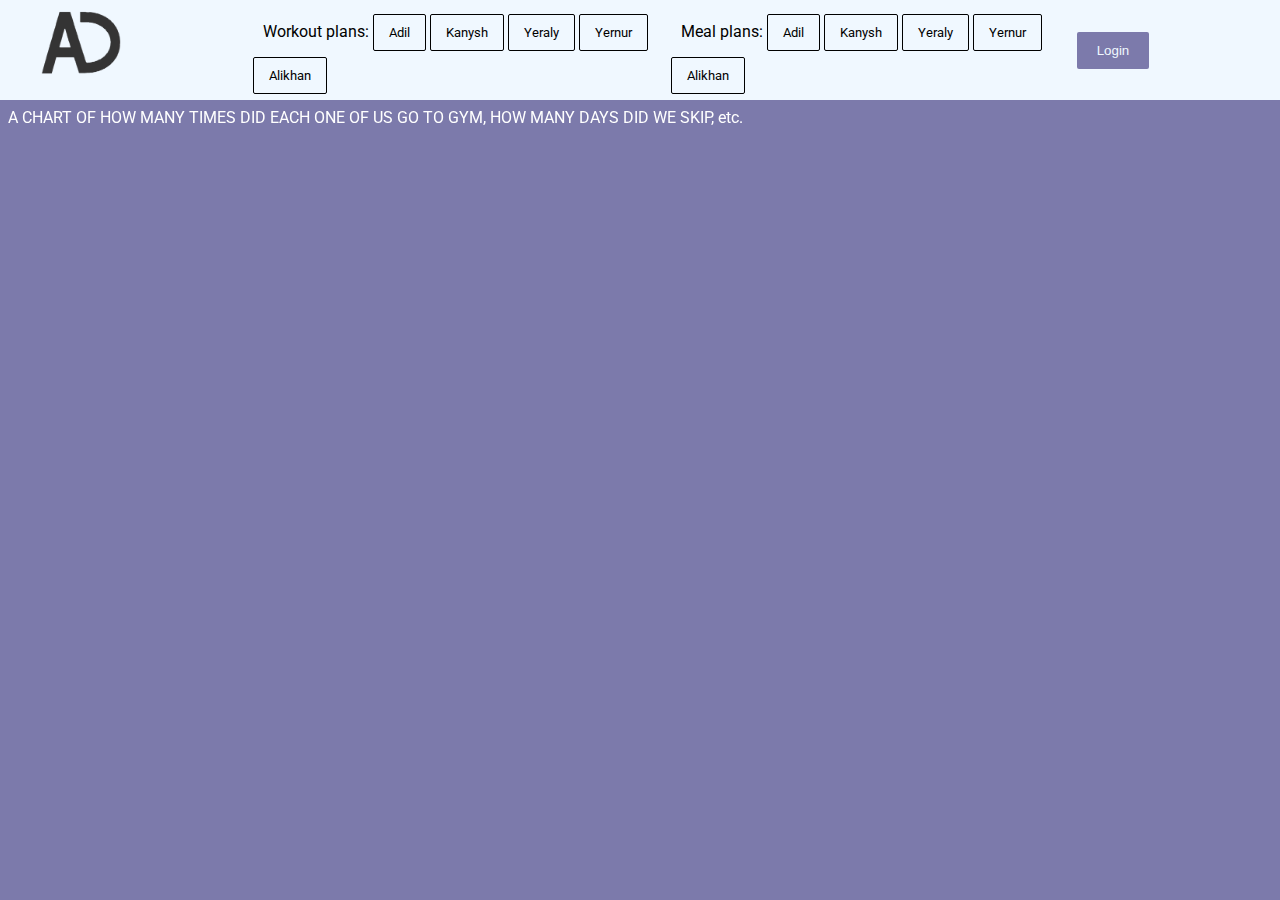
<file: index.html>
<!DOCTYPE html>
<html lang="en">
<head>
  <link rel="preconnect" href="https://fonts.googleapis.com">
  <link rel="preconnect" href="https://fonts.gstatic.com" crossorigin>
  <link href="https://fonts.googleapis.com/css2?family=Roboto:wght@400;500;700&display=swap" rel="stylesheet">
  <link rel="stylesheet" href="general.css">
  <link rel="stylesheet" href="header.css">
  <link rel="stylesheet" href="body.css">
  <link rel="icon" type="image/x-icon" href="thorfinn.png">
  <script src="script.js"></script>
  <title>Adil&Co.'s workout plan blog</title>
</head>
<body>
  <div class="header">
    <div class="left-side">
      <a href="index.html"><img class="logo" src="logo.png" alt="Website logo"></a>
    </div>
    <div class="mid-side">
      <div class="workout-options">
        <p class="workout-plans">Workout plans:</p>
        <button class="workout" id="workout-adil" onclick="goToWorkout('adil')">
          Adil
          <div class="tooltip">Adil's workout routine</div>
        </button>
        <button class="workout" id="workout-kanysh" onclick="goToWorkout('kanysh')">
          Kanysh
          <div class="tooltip">Kanysh's workout routine</div>
        </button>
        <button class="workout" id="workout-yeraly" onclick="goToWorkout('yeraly')">
          Yeraly
          <div class="tooltip">Yeraly's workout routine</div>
        </button>
        <button class="workout" id="workout-yernur" onclick="goToWorkout('yernur')">
          Yernur
          <div class="tooltip">Yernur's workout routine</div>
        </button>
        <button class="workout" id="workout-alikhan" onclick="goToWorkout('alikhan')">
          Alikhan
          <div class="tooltip">Alikhan's workout routine</div>
        </button>
      </div>
      <div class="meal-options">
        <p class="meal-plans">Meal plans:</p>
        <button class="meals">
          Adil
          <div class="tooltip">Adil's workout routine</div>
        </button>
        <button class="meals">
          Kanysh
          <div class="tooltip">Kanysh's workout routine</div>
        </button>
        <button class="meals">
          Yeraly
          <div class="tooltip">Yeraly's workout routine</div>
        </button>
        <button class="meals">
          Yernur
          <div class="tooltip">Yernur's workout routine</div>
        </button>
        <button class="meals">
          Alikhan
          <div class="tooltip">Alikhan's workout routine</div>
        </button>
      </div>
    </div>
    <div class="right-side">
      <button class="login-button">
        Login
        <div class="tooltip">Login</div>
      </button>
    </div>
  </div>
  <div class="body" style="
  color: white;
  ">
    A CHART OF HOW MANY TIMES DID EACH ONE OF US GO TO GYM, HOW MANY DAYS DID WE SKIP, etc.
  </div>
</body>
</html>
</file>
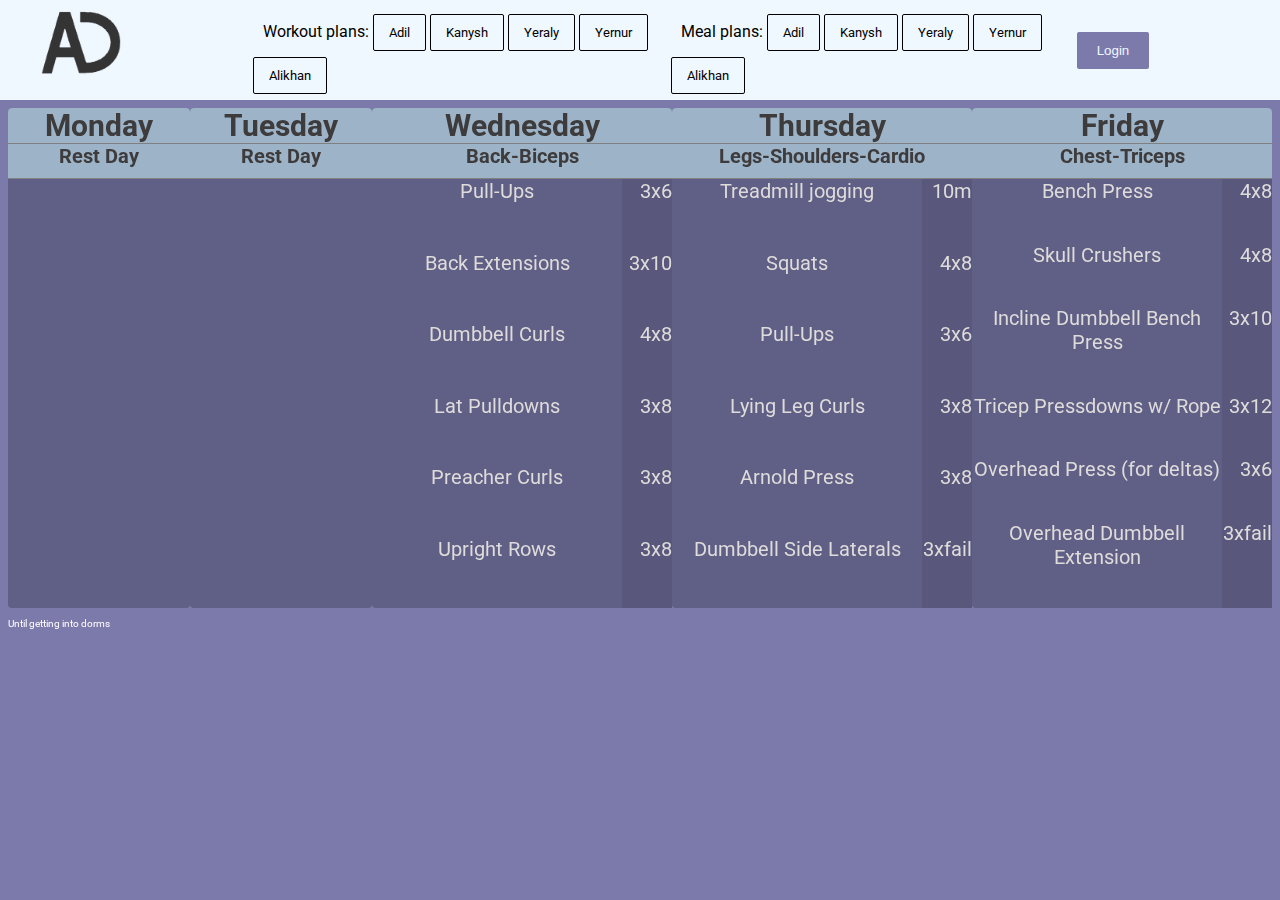
<file: adil-workout.html>
<!DOCTYPE html>
<html lang="en">
<head>
  <link rel="preconnect" href="https://fonts.googleapis.com">
  <link rel="preconnect" href="https://fonts.gstatic.com" crossorigin>
  <link href="https://fonts.googleapis.com/css2?family=Roboto:wght@400;500;700&display=swap" rel="stylesheet">
  <link rel="stylesheet" href="general.css">
  <link rel="stylesheet" href="header.css">
  <link rel="stylesheet" href="body.css">
  <link rel="icon" type="image/x-icon" href="thorfinn.png">
  <script src="script.js"></script>
  <title>Adil's workout plan</title>
</head>
<body>
  <div class="header">
    <div class="left-side">
      <a href="index.html"><img class="logo" src="logo.png" alt="Website logo"></a>
    </div>
    <div class="mid-side">
      <div class="workout-options">
        <p class="workout-plans">Workout plans:</p>
        <button class="workout" id="workout-adil" onclick="goToWorkout('adil')">
          Adil
          <div class="tooltip">Adil's workout routine</div>
        </button>
        <button class="workout" id="workout-kanysh" onclick="goToWorkout('kanysh')">
          Kanysh
          <div class="tooltip">Kanysh's workout routine</div>
        </button>
        <button class="workout" id="workout-yeraly" onclick="goToWorkout('yeraly')">
          Yeraly
          <div class="tooltip">Yeraly's workout routine</div>
        </button>
        <button class="workout" id="workout-yernur" onclick="goToWorkout('yernur')">
          Yernur
          <div class="tooltip">Yernur's workout routine</div>
        </button>
        <button class="workout" id="workout-alikhan" onclick="goToWorkout('alikhan')">
          Alikhan
          <div class="tooltip">Alikhan's workout routine</div>
        </button>
      </div>
      <div class="meal-options">
        <p class="meal-plans">Meal plans:</p>
        <button class="meals">
          Adil
          <div class="tooltip">Adil's workout routine</div>
        </button>
        <button class="meals">
          Kanysh
          <div class="tooltip">Kanysh's workout routine</div>
        </button>
        <button class="meals">
          Yeraly
          <div class="tooltip">Yeraly's workout routine</div>
        </button>
        <button class="meals">
          Yernur
          <div class="tooltip">Yernur's workout routine</div>
        </button>
        <button class="meals">
          Alikhan
          <div class="tooltip">Alikhan's workout routine</div>
        </button>
      </div>
    </div>
    <div class="right-side">
      <button class="login-button">
        Login
        <div class="tooltip">Login</div>
      </button>
    </div>
  </div>
  <div class="body">
    <div class="workout-plan-outline">
      <div class="workout-plan-day">
        <div class="weekday">Monday</div>
        <div class="type-of-day">Rest Day</div>
      </div>
      <div class="workout-plan-day">
        <div class="weekday">Tuesday</div>
        <div class="type-of-day">Rest Day</div>
      </div>
      <div class="workout-plan-day">
        <div class="weekday">Wednesday</div>
        <div class="type-of-day">Back-Biceps</div>
        <div class="exercises-sets">
          <div class="exercise">Pull-Ups</div> <div class="sets-reps">3x6</div>
          <div class="exercise">Back Extensions</div> <div class="sets-reps">3x10</div>
          <div class="exercise">Dumbbell Curls</div> <div class="sets-reps">4x8</div>
          <div class="exercise">Lat Pulldowns</div> <div class="sets-reps">3x8</div>
          <div class="exercise">Preacher Curls</div> <div class="sets-reps">3x8</div>
          <div class="exercise">Upright Rows</div> <div class="sets-reps">3x8</div>
        </div>
      </div>
      <div class="workout-plan-day">
        <div class="weekday">Thursday</div>
        <div class="type-of-day">Legs-Shoulders-Cardio</div>
        <div class="exercises-sets">
          <div class="exercise">Treadmill jogging</div> <div class="sets-reps">10m</div>
          <div class="exercise">Squats</div> <div class="sets-reps">4x8</div>
          <div class="exercise">Pull-Ups</div> <div class="sets-reps">3x6</div>
          <div class="exercise">Lying Leg Curls</div> <div class="sets-reps">3x8</div>
          <div class="exercise">Arnold Press</div> <div class="sets-reps">3x8</div>
          <div class="exercise">Dumbbell Side Laterals</div> <div class="sets-reps">3xfail</div>
        </div>
      </div>
      <div class="workout-plan-day">
        <div class="weekday">Friday</div>
        <div class="type-of-day">Chest-Triceps</div>
        <div class="exercises-sets">
          <div class="exercise">Bench Press</div> <div class="sets-reps">4x8</div>
          <div class="exercise">Skull Crushers</div> <div class="sets-reps">4x8</div>
          <div class="exercise">Incline Dumbbell Bench Press</div> <div class="sets-reps">3x10</div>
          <div class="exercise">Tricep Pressdowns w/ Rope</div> <div class="sets-reps">3x12</div>
          <div class="exercise">Overhead Press (for deltas)</div> <div class="sets-reps">3x6</div>
          <div class="exercise">Overhead Dumbbell Extension</div> <div class="sets-reps">3xfail</div>
        </div>
      </div>
    </div>
    <div>
      <p style="color: white; font-size: 10px;">Until getting into dorms</p>
    </div>
  </div>
</body>
</html>
</file>
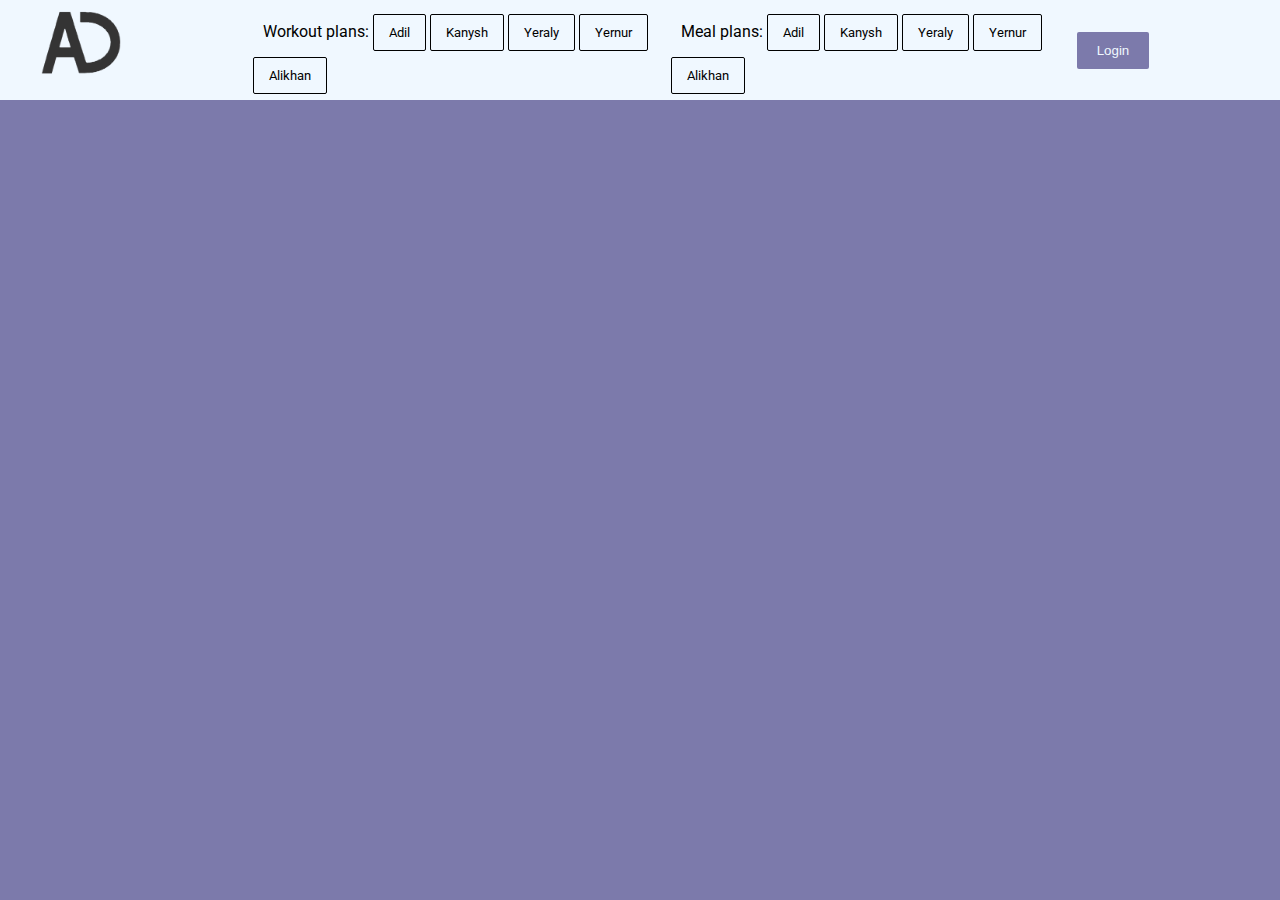
<file: alikhan-workout.html>
<!DOCTYPE html>
<html lang="en">
<head>
  <link rel="preconnect" href="https://fonts.googleapis.com">
  <link rel="preconnect" href="https://fonts.gstatic.com" crossorigin>
  <link href="https://fonts.googleapis.com/css2?family=Roboto:wght@400;500;700&display=swap" rel="stylesheet">
  <link rel="stylesheet" href="general.css">
  <link rel="stylesheet" href="header.css">
  <link rel="stylesheet" href="body.css">
  <link rel="icon" type="image/x-icon" href="thorfinn.png">
  <script src="script.js"></script>
  <title>Adil's workout plan</title>
</head>
<body>
  <div class="header">
    <div class="left-side">
      <a href="index.html"><img class="logo" src="logo.png" alt="Website logo"></a>
    </div>
    <div class="mid-side">
      <div class="workout-options">
        <p class="workout-plans">Workout plans:</p>
        <button class="workout" id="workout-adil" onclick="goToWorkout('adil')">
          Adil
          <div class="tooltip">Adil's workout routine</div>
        </button>
        <button class="workout" id="workout-kanysh" onclick="goToWorkout('kanysh')">
          Kanysh
          <div class="tooltip">Kanysh's workout routine</div>
        </button>
        <button class="workout" id="workout-yeraly" onclick="goToWorkout('yeraly')">
          Yeraly
          <div class="tooltip">Yeraly's workout routine</div>
        </button>
        <button class="workout" id="workout-yernur" onclick="goToWorkout('yernur')">
          Yernur
          <div class="tooltip">Yernur's workout routine</div>
        </button>
        <button class="workout" id="workout-alikhan" onclick="goToWorkout('alikhan')">
          Alikhan
          <div class="tooltip">Alikhan's workout routine</div>
        </button>
      </div>
      <div class="meal-options">
        <p class="meal-plans">Meal plans:</p>
        <button class="meals">
          Adil
          <div class="tooltip">Adil's workout routine</div>
        </button>
        <button class="meals">
          Kanysh
          <div class="tooltip">Kanysh's workout routine</div>
        </button>
        <button class="meals">
          Yeraly
          <div class="tooltip">Yeraly's workout routine</div>
        </button>
        <button class="meals">
          Yernur
          <div class="tooltip">Yernur's workout routine</div>
        </button>
        <button class="meals">
          Alikhan
          <div class="tooltip">Alikhan's workout routine</div>
        </button>
      </div>
    </div>
    <div class="right-side">
      <button class="login-button">
        Login
        <div class="tooltip">Login</div>
      </button>
    </div>
  </div>
</body>
</html>
</file>
<file: general.css>
body {
  font-family: Roboto, Arial;
  background-color: rgb(124, 122, 171);
}
</file>
<file: header.css>
.header {
  display: flex;
  flex-direction: row;
  background-color: aliceblue;
  height: 100px;
  align-items: center;
  position: fixed;
  left: 0;
  top: 0;
  right: 0;
}

.left-side {
  display: flex;
  align-items: center;
  flex: 1;
}
.logo {
  margin-left: 20px;
  height: 80px;
}

.mid-side {
  display: flex;
  flex: 4;
  margin-left: 50px;
  background-color: aliceblue;
  height: 80px;
  align-items: center;
  padding-right: 10px;
}
.workout-plans, .meal-plans {
  display: inline-block;
  margin-left: 10px;
}

.workout, .meals {
  font-family: Roboto, Arial;
  padding: 10px 15px;
  background-color: aliceblue;
  border-width: 1px;
  border-style: solid;
  border-radius: 2px;
  cursor: pointer;
  transition: background-color 0.15s, color 0.15s;
  position: relative;
}

.right-side {
  display: flex;
  flex: 1;
}
.login-button {
  background-color: rgb(124, 122, 171);
  color: aliceblue;
  padding: 11px 20px;
  border: none;
  border-radius: 2px;
  cursor: pointer;
  transition: background-color 0.15s;
  position: relative;
}

.workout:hover, .meals:hover, .login-button:hover {
  background-color: rgb(57, 52, 52);
  color: white;
}
.workout:hover .tooltip, .meals:hover .tooltip, .login-button:hover .tooltip {
  opacity: 1;
}

.tooltip {
  background-color: rgb(143, 143, 143);
  color: white;
  bottom: -30px;
  left: -30px;
  position: absolute;
  width: 150px;
  opacity: 0;
  pointer-events: none;
  border-radius: 3px;
  font-size: 12px;
  padding: 5px 3px;
  align-items: center;
  transition: opacity 0.15s;
}
.login-button .tooltip {
  width: 50px;
  left: 9px;
}
</file>
<file: body.css>
.body {
  position: relative;
  top: 100px;
}
.workout-plan-outline {
  display: flex;
  flex-direction: row;
  justify-content: space-between;
}
.workout-plan-day {
  display: flex;
  flex-direction: column;
  background-color: rgb(96, 95, 133);
  width: 300px;
  height: 500px;
  border-radius: 4px;
}
.weekday {
  display: flex;
  font-size: 30px;
  justify-content: center;
  color: rgb(61, 59, 59);
  border-bottom-width: 1px;
  border-bottom-style: solid;
  border-bottom-color: gray;
  font-weight: bold;
  background-color: rgb(157, 179, 200);
  border-top-right-radius: 4px;
  border-top-left-radius: 4px;
}
.type-of-day {
  display: flex;
  font-size: 20px;
  justify-content: center;
  color: rgb(61, 59, 59);
  border-bottom-width: 1px;
  border-bottom-style: solid;
  border-bottom-color: gray;
  padding-bottom: 10px;
  font-weight: bold;
  background-color: rgb(157, 179, 200);
}
.exercises-sets {
  display: grid;
  grid-template-columns: 250px 50px;
  height: 450px;
}
.exercise {
  text-align: center;
  color: rgb(222, 219, 219);
  font-size: 20px;
}
.sets-reps {
  text-align: right;
  color: rgb(222, 219, 219);
  font-size: 20px;
  background-color: rgb(89, 88, 124);
}
</file>
